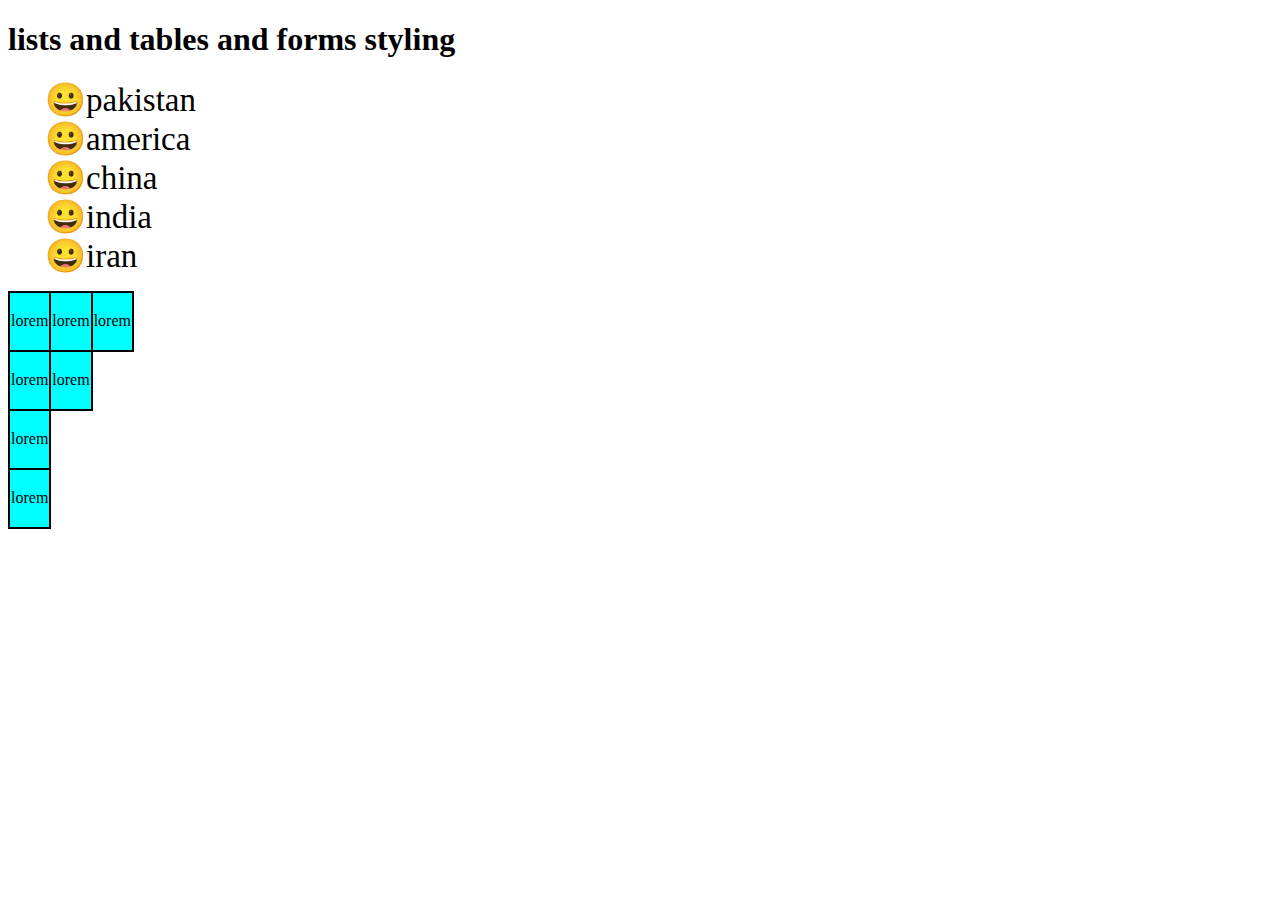
<file: Assigment 10/index.html>
<!DOCTYPE html>
<html lang="en">
  <head>
    <meta charset="UTF-8" />
    <meta name="viewport" content="width=device-width, initial-scale=1.0" />
    <title>Assignment 10</title>
    <link rel="stylesheet" href="./styles.css" />
  </head>
  <body>
    <h1>lists and tables and forms styling</h1>
    <ol type="I">
      <li>pakistan</li>
      <li>america</li>
      <li>china</li>
      <li>india</li>
      <li>iran</li>
    </ol>

    <table>
      <tr>
        <td>lorem</td>
        <td>lorem</td>
        <td>lorem</td>
      </tr>
      <tr>
        <td>lorem</td>
        <td>lorem</td>
      </tr>
      <tr>
        <td>lorem</td>
      </tr>
      <tr>
        <td>lorem</td>
      </tr>
    </table>
  </body>
</html>
</file>
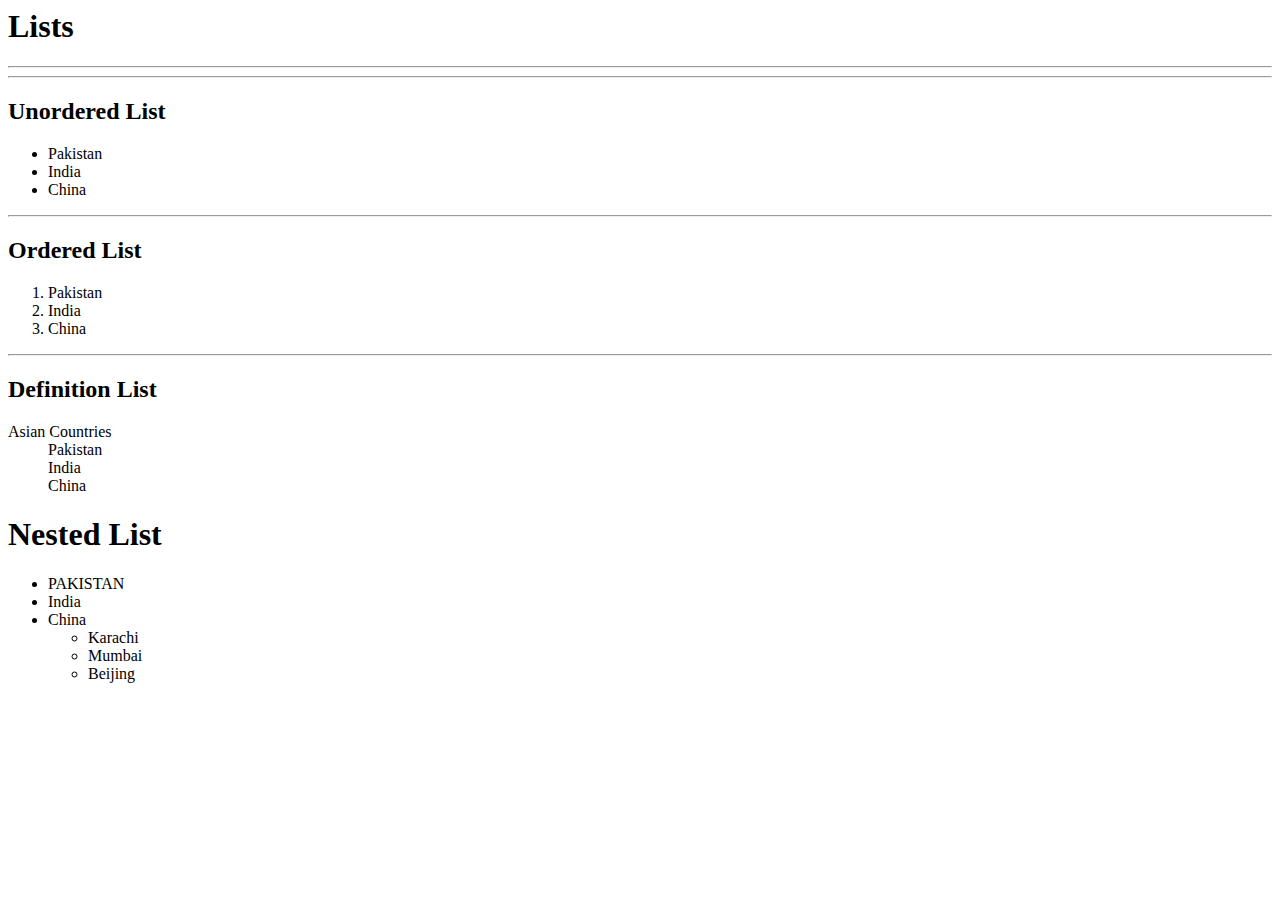
<file: Assignment 3/index.html>
<html >
<head>
    
    <title>Assignment 3</title>
</head>
<body>
    
    <h1>Lists</h1>
    <hr>
    <hr>
    <h2> Unordered List</h2>
    <ul>
        <li>Pakistan</li>
        <li>India</li>
        <li>China</li>
    </ul>
    <hr>
    <h2>Ordered List</h2>
    <ol>
        <li>Pakistan</li>
        <li>India</li>
        <li>China</li>
    </ol>
    <hr>
    <h2>Definition List</h2>
    <dl>
        <dt>Asian Countries</dt>
        <dd>Pakistan</dd>
        <dd>India</dd>
        <dd>China</dd>
    </dl>

    <h1>Nested List</h1>
    <ul>
        <li>PAKISTAN</li>
        <li>India</li>
        <li>China</li>
        <ul>
            <li>Karachi</li>
            <li>Mumbai</li>
            <li>Beijing</li>
        </ul>
    </ul>

</body>
</html>
</file>
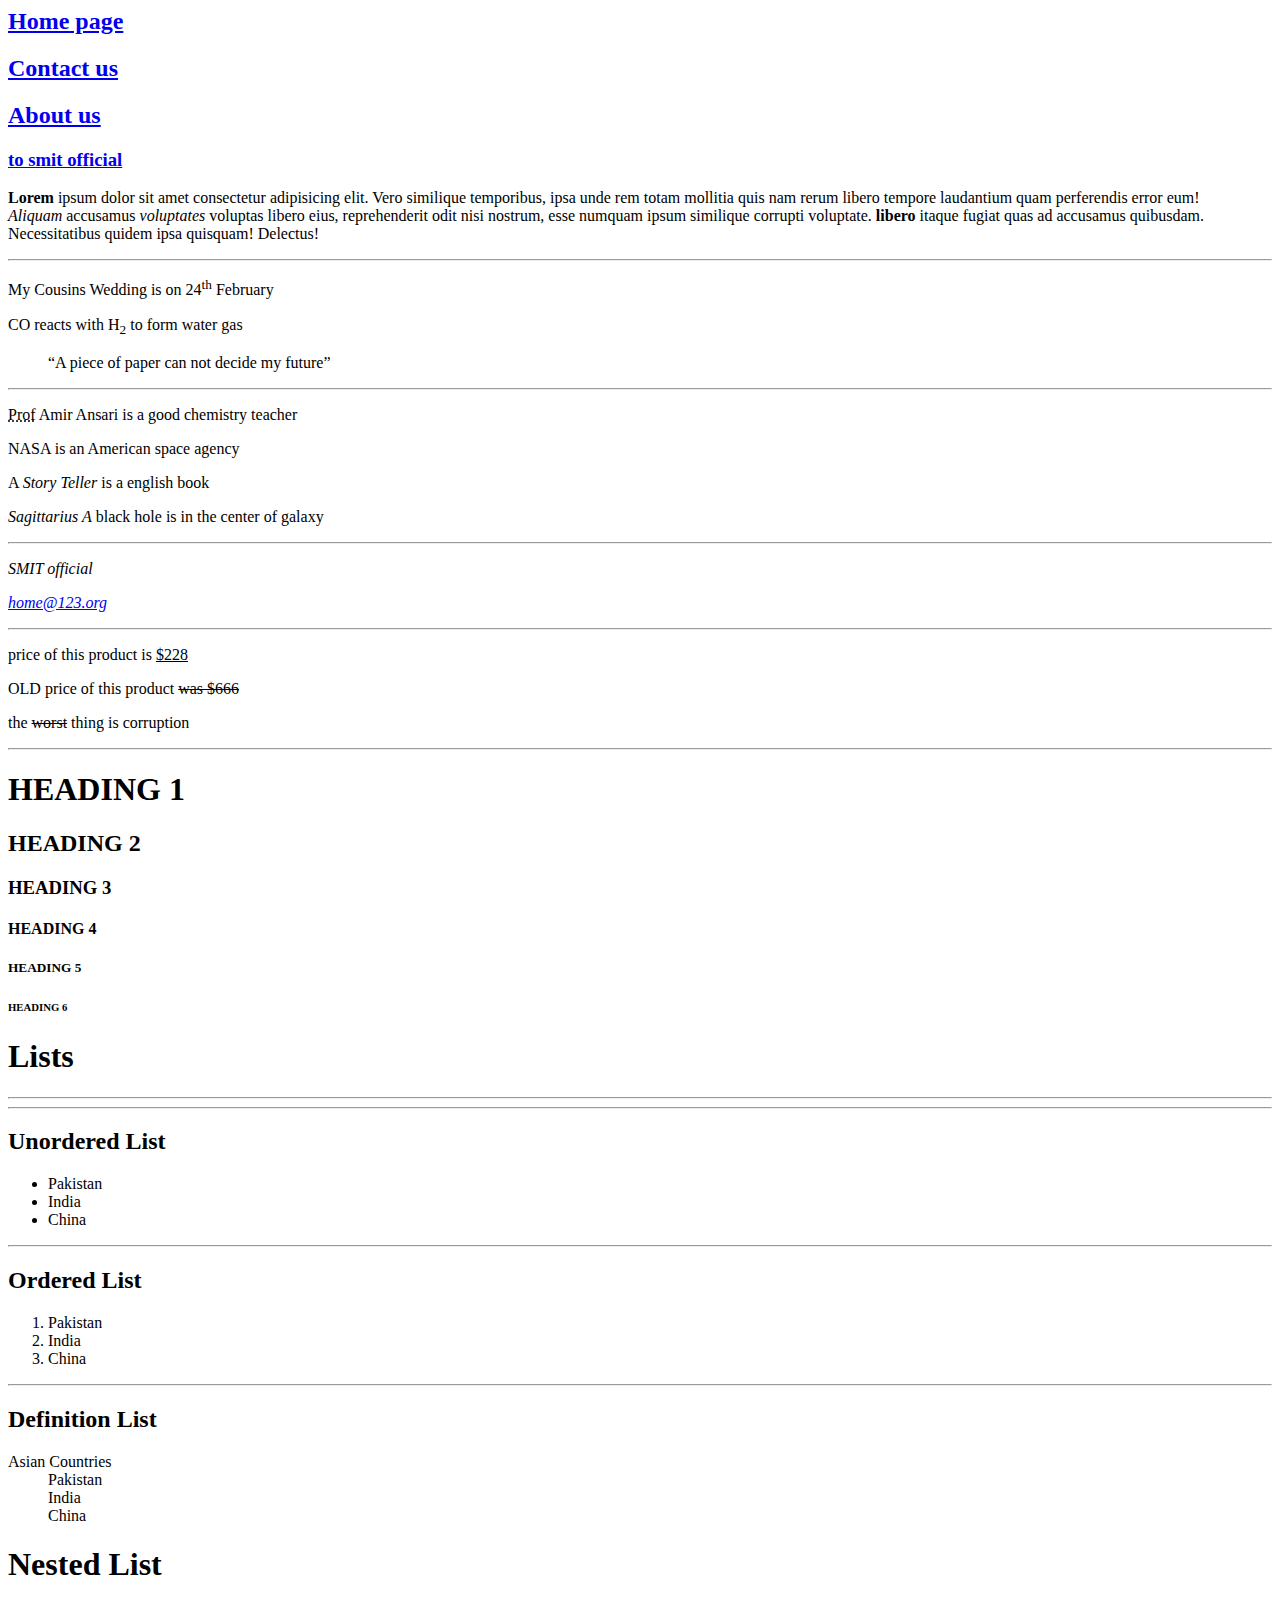
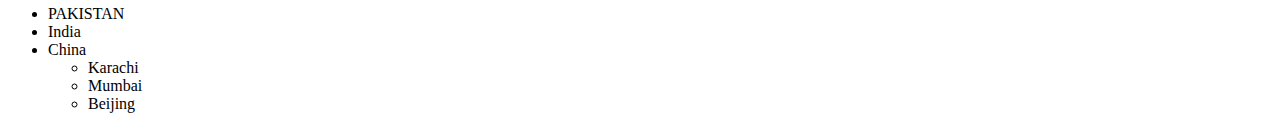
<file: Assignment 4/index.html>
<html>

<head>
    <title>My website</title>
</head>

<body>
    <h2><a href="./index.html" target="_blank">Home page</a></h2>
    <h2><a href="./contactus.html" target="_blank">Contact us</a></h2>
    <h2><a href="./aboutus.html" target="_blank">About us</a></h2>
<h3><a href="#s5">to smit official</a></h3>    
    <p type="eng-us"><b>Lorem </b>ipsum dolor sit amet consectetur adipisicing elit. Vero similique temporibus, ipsa
        unde rem totam mollitia quis nam rerum libero tempore laudantium quam perferendis error eum! <br><i>Aliquam</i>
        accusamus
        <em>voluptates</em> voluptas libero eius, reprehenderit odit nisi nostrum, esse numquam ipsum similique corrupti
        voluptate. <strong> libero</strong> itaque fugiat quas ad accusamus quibusdam. Necessitatibus quidem ipsa
        quisquam!
        Delectus!
    </p>
    <hr>

    <p>My Cousins Wedding is on 24<sup>th</sup> February</p>
    <p>CO reacts with H<sub>2</sub> to form water gas</p>
    <blockquote cite="https://www.shahmeer.com">
        <p><q>A piece of paper can not decide my future</q></p>
    </blockquote>
    <hr>
    <p><abbr title="Professor">Prof</abbr> Amir Ansari is a good chemistry teacher</p>
    <p>
        <acr title="National Aeronautics Space Agency">NASA</acr> is an American space agency
    </p>
    <p>A <cite>Story Teller</cite> is a english book</p>
    <p><dfn>Sagittarius A</dfn> black hole is in the center of galaxy</p>
    <hr>
    <address>
        <p id="s5">SMIT official</p>
        <p><a href="https://www.google.com/imgres?imgurl=https%3A%2F%2Flookaside.fbsbx.com%2Flookaside%2Fcrawler%2Fmedia%2F%3Fmedia_id%3D100063849383004&tbnid=hNLm6A6z7IGBCM&vet=12ahUKEwjUh-TX8ZaDAxXYrycCHSCuBKYQMygAegQIARBz..i&imgrefurl=https%3A%2F%2Fwww.facebook.com%2FSMITHYDERABAD%2F&docid=OEoCXc1ss6xF1M&w=1880&h=1880&q=smit&ved=2ahUKEwjUh-TX8ZaDAxXYrycCHSCuBKYQMygAegQIARBz" target="_blank">
            home@123.org
        </a></p>
        
    </address>
    <hr>
   <p>price of this product is <ins>$228</ins></p>
   <p>OLD price of this product <del>was $666</del></p>
   <p>the <s>worst</s> thing is corruption</p>
    <hr>
    <h1>HEADING 1</h1>
    <h2>HEADING 2</h2>
    <h3>HEADING 3</h3>
    <h4>HEADING 4</h4>
    <h5>HEADING 5</h5>
    <h6>HEADING 6</h6>
    <h1>Lists</h1>
    <hr>
    <hr>
    <h2> Unordered List</h2>
    <ul>
        <li>Pakistan</li>
        <li>India</li>
        <li>China</li>
    </ul>
    <hr>
    <h2>Ordered List</h2>
    <ol>
        <li>Pakistan</li>
        <li>India</li>
        <li>China</li>
    </ol>
    <hr>
    <h2>Definition List</h2>
    <dl>
        <dt>Asian Countries</dt>
        <dd>Pakistan</dd>
        <dd>India</dd>
        <dd>China</dd>
    </dl>

    <h1>Nested List</h1>
    <ul>
        <li>PAKISTAN</li>
        <li>India</li>
        <li>China</li>
        <ul>
            <li>Karachi</li>
            <li>Mumbai</li>
            <li>Beijing</li>
        </ul>
    </ul>
</body>

</html>
</file>
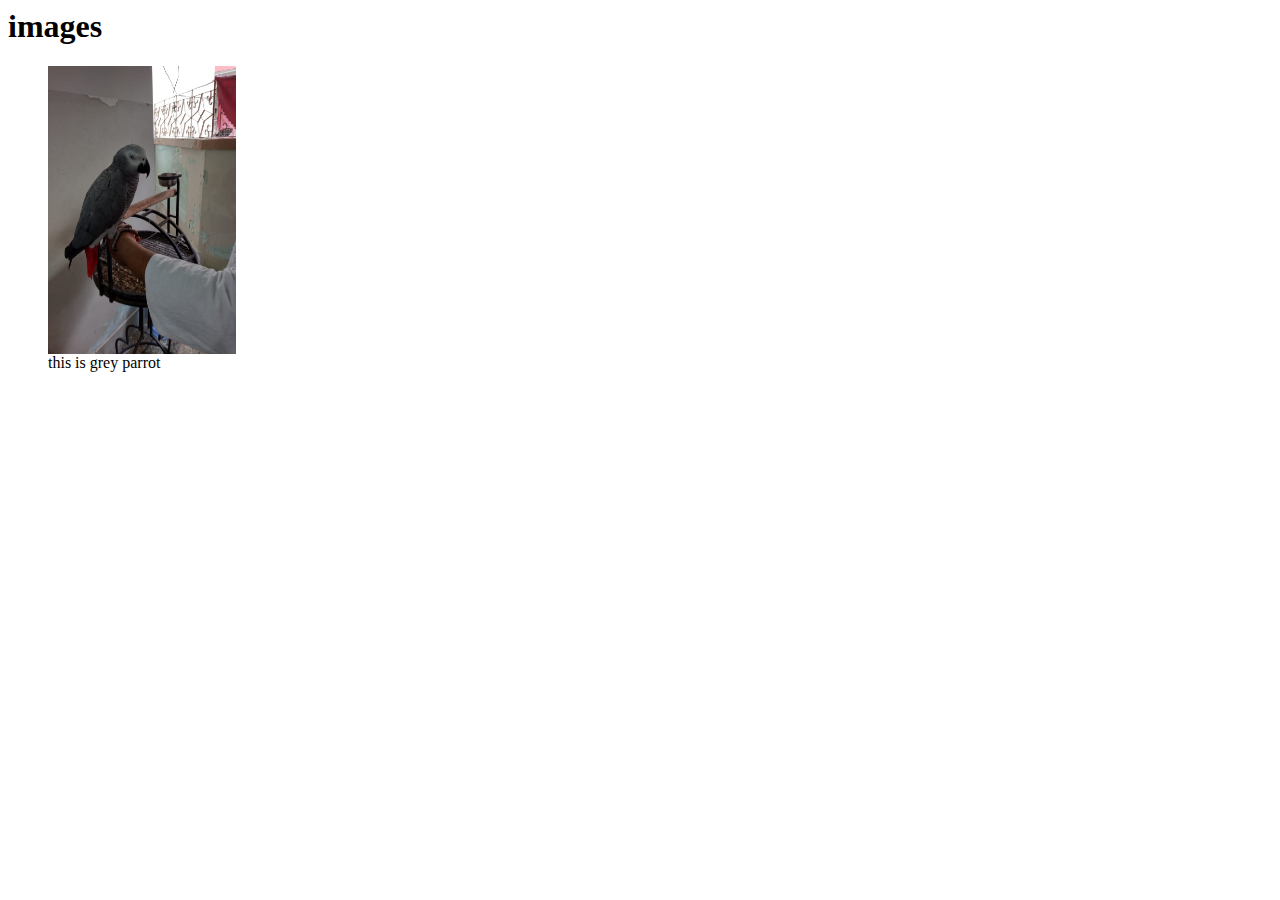
<file: Assignment 5/index.html>
<html>
  <head>
    <title>Class 5</title>
  </head>
  <body>
    <h1>images</h1>

    <figure>
      <img
        src="./IMG-20220808-WA0004.jpg"
        alt="parrot"
        height="288"
        width="188"
      />
      <figcaption>this is grey parrot</figcaption>
    </figure>
  </body>
</html>
</file>
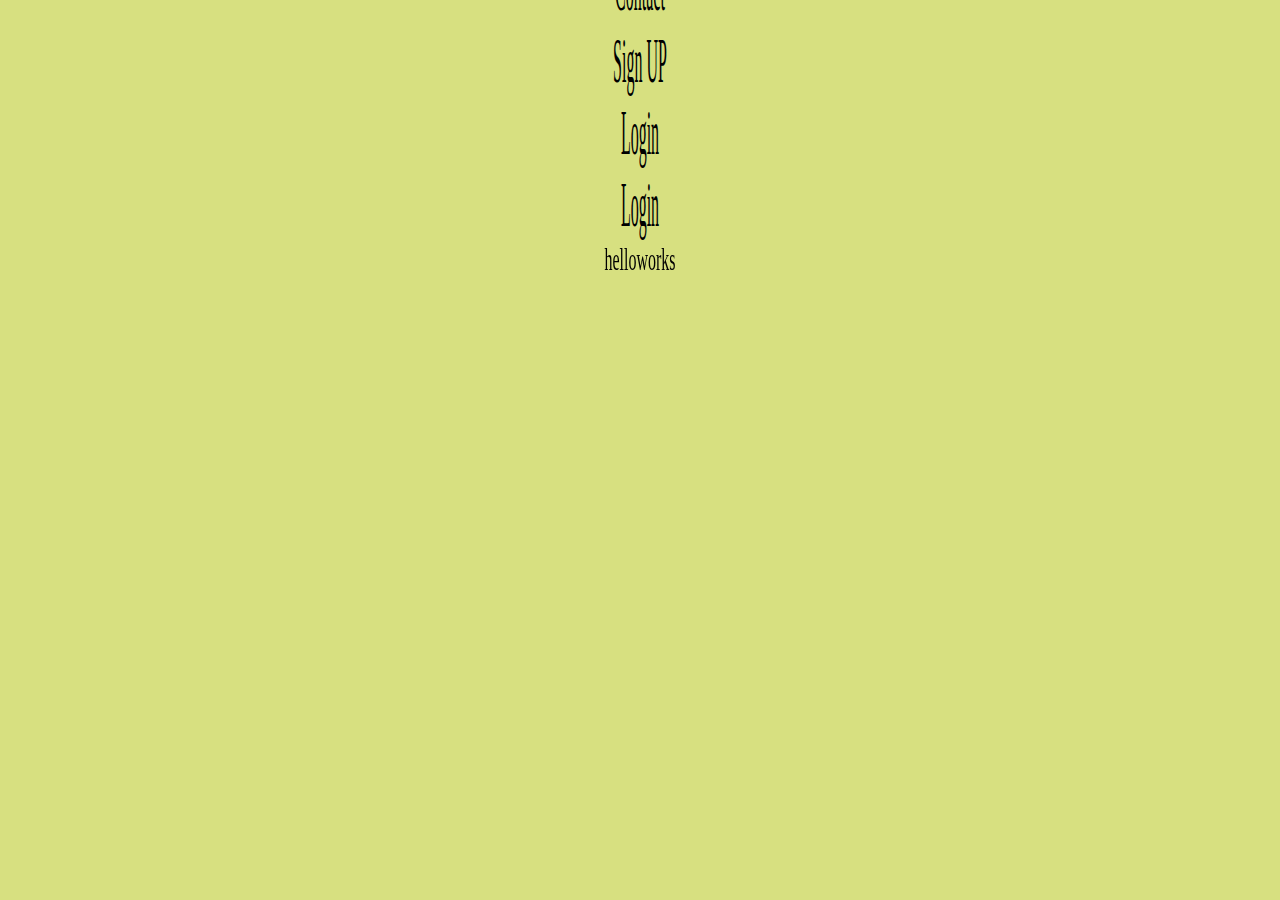
<file: class 17/index.html>
<!DOCTYPE html>
<html lang="en">
  <head>
    <meta charset="UTF-8" />
    <meta name="viewport" content="width=device-width, initial-scale=1.0" />
    <title>class17</title>
    <link rel="stylesheet" href="./styles.css" />
  </head>
  <body>
    <div class="div">
      <li>Home</li>
      <li>About</li>
      <li>Contact</li>
      <li>Sign UP</li>
      <li>Login</li>
      <li>Login</li>
    </div>
    <div class="container">
      <li>helloworks</li>
      <li>helloworks</li>
      <li>helloworks</li>
      <li>helloworks</li>
    </div>
  </body>
</html>
</file>
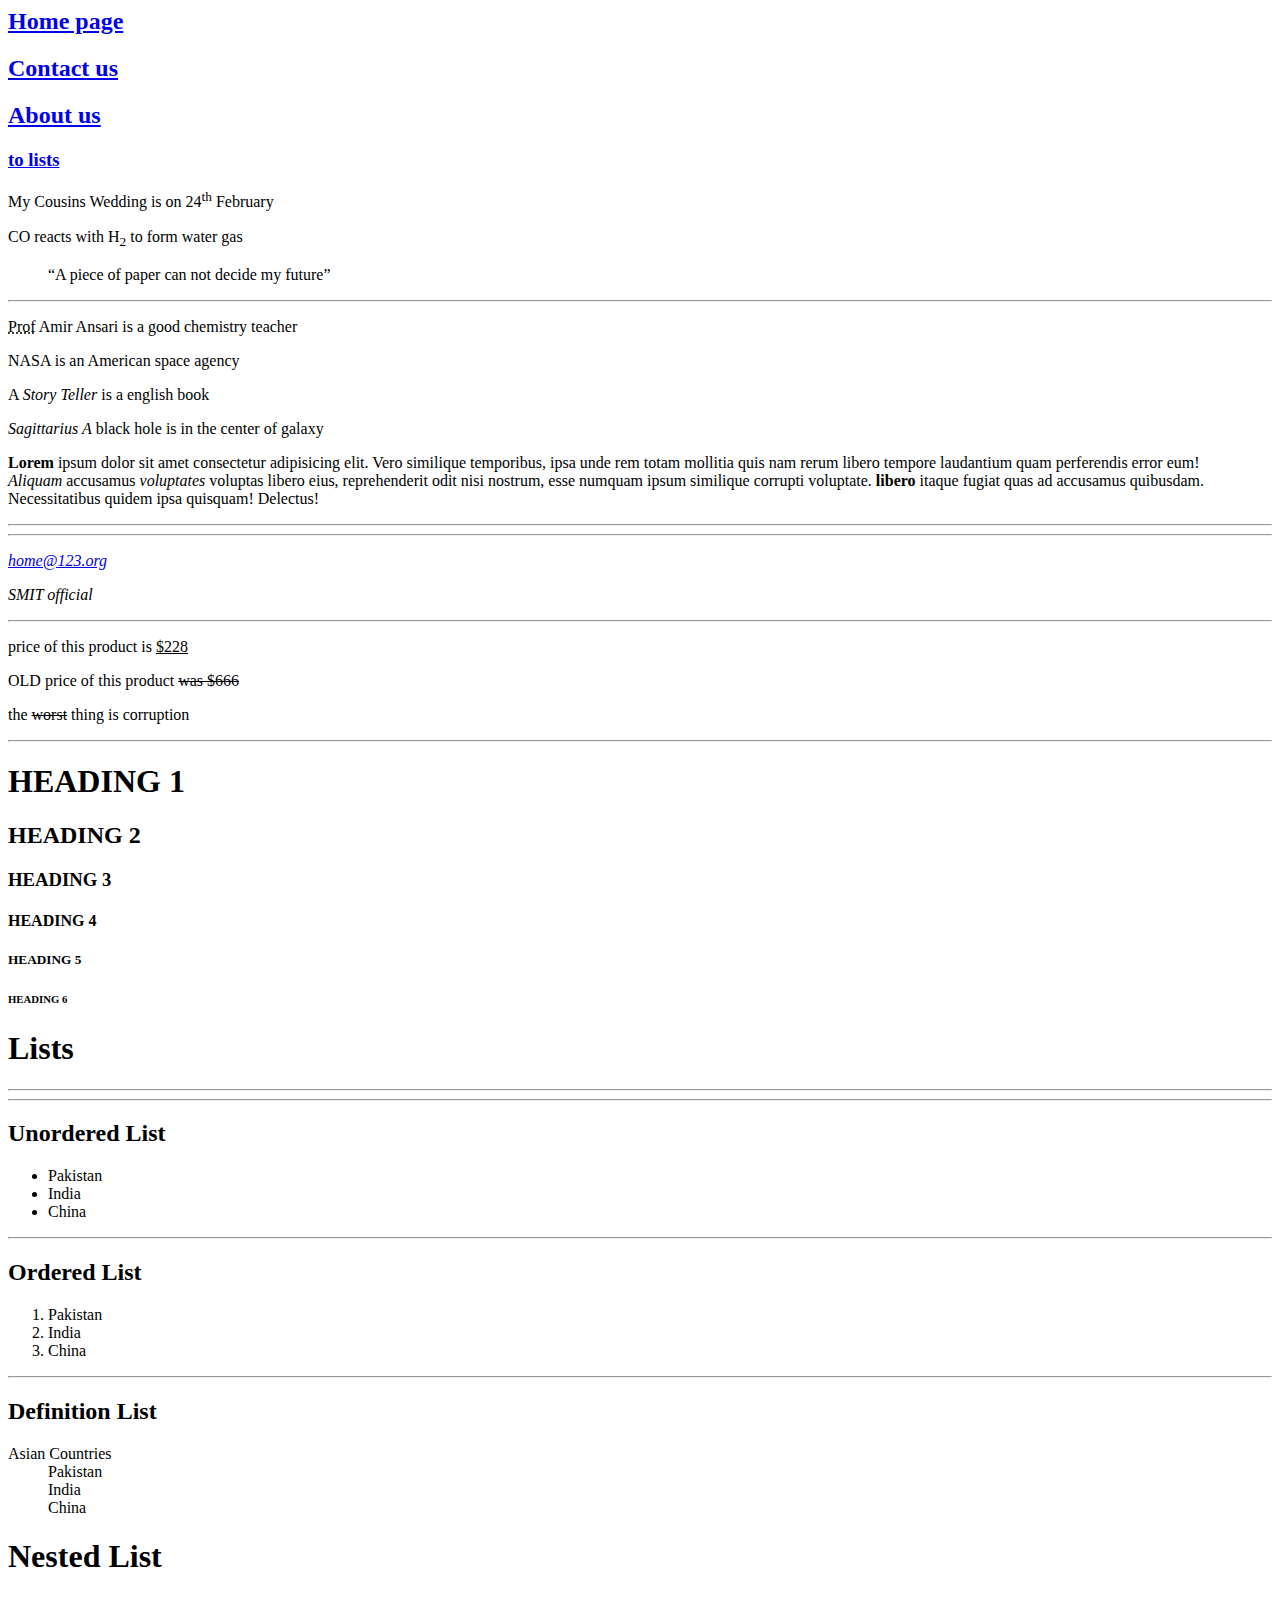
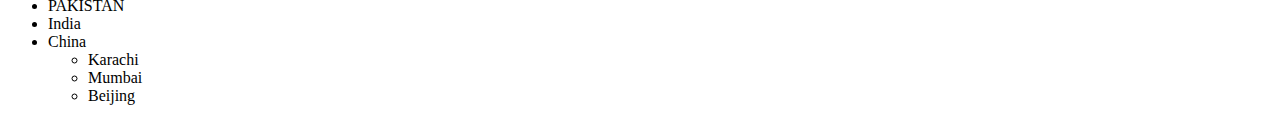
<file: Assignment 4/aboutus.html>
<html>

<head>
    <title>My website</title>
</head>

<body>
    <h2><a href="./index.html">Home page</a></h2>
    <h2><a href="./contactus.html">Contact us</a></h2>
    <h2><a href="./aboutus.html">About us</a></h2>
    <h3><a href="#l5">to lists</a></h3>
    
    <p>My Cousins Wedding is on 24<sup>th</sup> February</p>
    <p>CO reacts with H<sub>2</sub> to form water gas</p>
    <blockquote cite="https://www.shahmeer.com">
        <p><q>A piece of paper can not decide my future</q></p>
    </blockquote>
    <hr>
    <p><abbr title="Professor">Prof</abbr> Amir Ansari is a good chemistry teacher</p>
    <p>
        <acr title="National Aeronautics Space Agency">NASA</acr> is an American space agency
    </p>
    <p>A <cite>Story Teller</cite> is a english book</p>
    <p><dfn>Sagittarius A</dfn> black hole is in the center of galaxy</p>
    <p type="eng-us"><b>Lorem </b>ipsum dolor sit amet consectetur adipisicing elit. Vero similique temporibus, ipsa
        unde rem totam mollitia quis nam rerum libero tempore laudantium quam perferendis error eum! <br><i>Aliquam</i>
        accusamus
        <em>voluptates</em> voluptas libero eius, reprehenderit odit nisi nostrum, esse numquam ipsum similique corrupti
        voluptate. <strong> libero</strong> itaque fugiat quas ad accusamus quibusdam. Necessitatibus quidem ipsa
        quisquam!
        Delectus!
    </p>
    <hr>
    <hr>
    <address>
        <p><a href="https://www.google.com/imgres?imgurl=https%3A%2F%2Flookaside.fbsbx.com%2Flookaside%2Fcrawler%2Fmedia%2F%3Fmedia_id%3D100063849383004&tbnid=hNLm6A6z7IGBCM&vet=12ahUKEwjUh-TX8ZaDAxXYrycCHSCuBKYQMygAegQIARBz..i&imgrefurl=https%3A%2F%2Fwww.facebook.com%2FSMITHYDERABAD%2F&docid=OEoCXc1ss6xF1M&w=1880&h=1880&q=smit&ved=2ahUKEwjUh-TX8ZaDAxXYrycCHSCuBKYQMygAegQIARBz">
            home@123.org
        </a></p>
        <p>SMIT official</p>
    </address>
    <hr>
   <p>price of this product is <ins>$228</ins></p>
   <p>OLD price of this product <del>was $666</del></p>
   <p>the <s>worst</s> thing is corruption</p>
    <hr>
    <h1>HEADING 1</h1>
    <h2>HEADING 2</h2>
    <h3>HEADING 3</h3>
    <h4>HEADING 4</h4>
    <h5>HEADING 5</h5>
    <h6>HEADING 6</h6>
    <h1 id="l5">Lists</h1>
    <hr>
    <hr>
    <h2> Unordered List</h2>
    <ul>
        <li>Pakistan</li>
        <li>India</li>
        <li>China</li>
    </ul>
    <hr>
    <h2>Ordered List</h2>
    <ol>
        <li>Pakistan</li>
        <li>India</li>
        <li>China</li>
    </ol>
    <hr>
    <h2>Definition List</h2>
    <dl>
        <dt>Asian Countries</dt>
        <dd>Pakistan</dd>
        <dd>India</dd>
        <dd>China</dd>
    </dl>

    <h1>Nested List</h1>
    <ul>
        <li>PAKISTAN</li>
        <li>India</li>
        <li>China</li>
        <ul>
            <li>Karachi</li>
            <li>Mumbai</li>
            <li>Beijing</li>
        </ul>
    </ul>
</body>

</html>
</file>
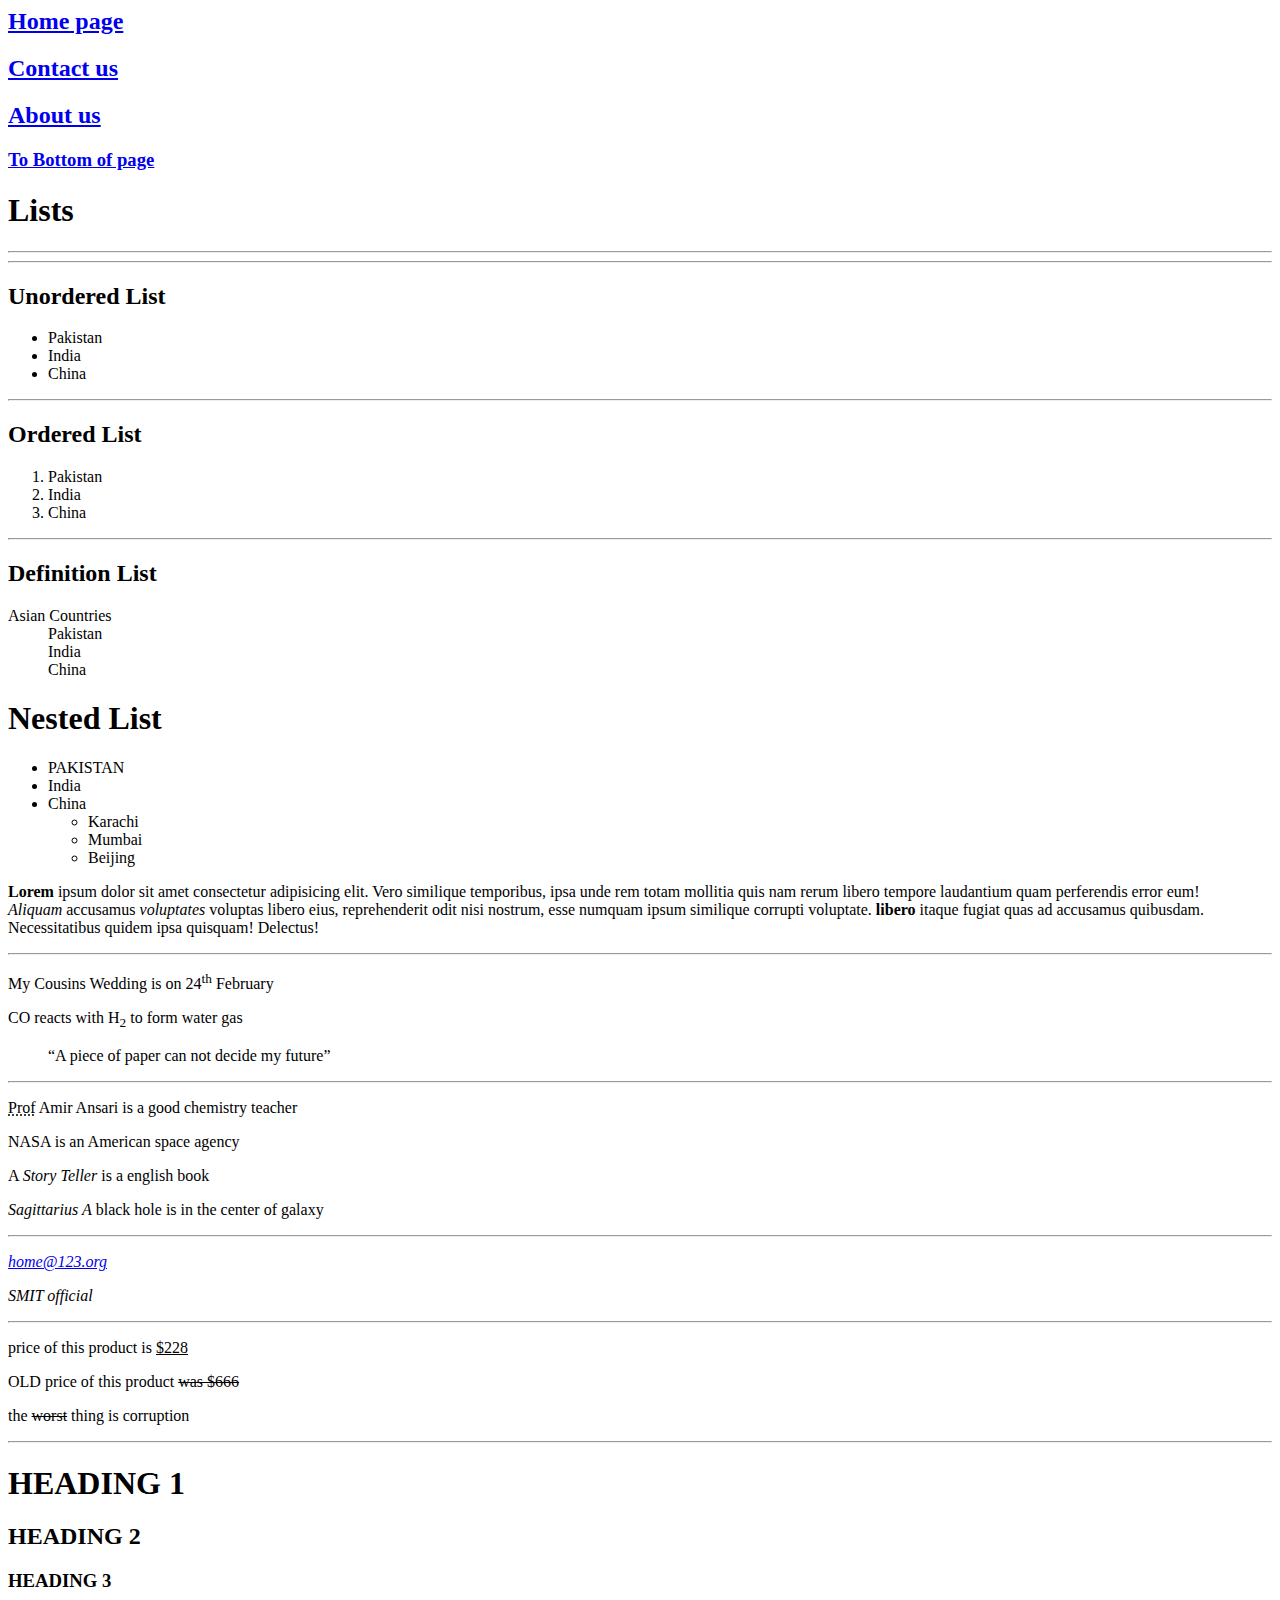
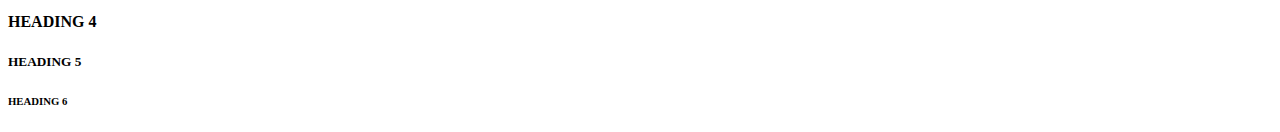
<file: Assignment 4/contactus.html>
<html>

<head>
    <title>My website</title>
</head>

<body>
    <h2><a href="./index.html">Home page</a></h2>
    <h2><a href="./contactus.html">Contact us</a></h2>
    <h2><a href="./aboutus.html">About us</a></h2>
    <h3><a href="#hd 6">To Bottom of page</a></h3>
    <h1>Lists</h1>
    <hr>
    <hr>
    <h2> Unordered List</h2>
    <ul>
        <li>Pakistan</li>
        <li>India</li>
        <li>China</li>
    </ul>
    <hr>
    <h2>Ordered List</h2>
    <ol>
        <li>Pakistan</li>
        <li>India</li>
        <li>China</li>
    </ol>
    <hr>
    <h2>Definition List</h2>
    <dl>
        <dt>Asian Countries</dt>
        <dd>Pakistan</dd>
        <dd>India</dd>
        <dd>China</dd>
    </dl>

    <h1>Nested List</h1>
    <ul>
        <li>PAKISTAN</li>
        <li>India</li>
        <li>China</li>
        <ul>
            <li>Karachi</li>
            <li>Mumbai</li>
            <li>Beijing</li>
        </ul>
    </ul>
    <p type="eng-us"><b>Lorem </b>ipsum dolor sit amet consectetur adipisicing elit. Vero similique temporibus, ipsa
        unde rem totam mollitia quis nam rerum libero tempore laudantium quam perferendis error eum! <br><i>Aliquam</i>
        accusamus
        <em>voluptates</em> voluptas libero eius, reprehenderit odit nisi nostrum, esse numquam ipsum similique corrupti
        voluptate. <strong> libero</strong> itaque fugiat quas ad accusamus quibusdam. Necessitatibus quidem ipsa
        quisquam!
        Delectus!
    </p>
    <hr>

    <p>My Cousins Wedding is on 24<sup>th</sup> February</p>
    <p>CO reacts with H<sub>2</sub> to form water gas</p>
    <blockquote cite="https://www.shahmeer.com">
        <p><q>A piece of paper can not decide my future</q></p>
    </blockquote>
    <hr>
    <p><abbr title="Professor">Prof</abbr> Amir Ansari is a good chemistry teacher</p>
    <p>
        <acr title="National Aeronautics Space Agency">NASA</acr> is an American space agency
    </p>
    <p>A <cite>Story Teller</cite> is a english book</p>
    <p><dfn>Sagittarius A</dfn> black hole is in the center of galaxy</p>
    <hr>
    <address>
        <p><a href="https://www.google.com/imgres?imgurl=https%3A%2F%2Flookaside.fbsbx.com%2Flookaside%2Fcrawler%2Fmedia%2F%3Fmedia_id%3D100063849383004&tbnid=hNLm6A6z7IGBCM&vet=12ahUKEwjUh-TX8ZaDAxXYrycCHSCuBKYQMygAegQIARBz..i&imgrefurl=https%3A%2F%2Fwww.facebook.com%2FSMITHYDERABAD%2F&docid=OEoCXc1ss6xF1M&w=1880&h=1880&q=smit&ved=2ahUKEwjUh-TX8ZaDAxXYrycCHSCuBKYQMygAegQIARBz">
            home@123.org
        </a></p>
        <p>SMIT official</p>
    </address>
    <hr>
   <p>price of this product is <ins>$228</ins></p>
   <p>OLD price of this product <del>was $666</del></p>
   <p>the <s>worst</s> thing is corruption</p>
    <hr>
    <h1>HEADING 1</h1>
    <h2>HEADING 2</h2>
    <h3>HEADING 3</h3>
    <h4>HEADING 4</h4>
    <h5>HEADING 5</h5>
    <h6 id="hd 6">HEADING 6</h6>
    
</body>

</html>
</file>
<file: Assigment 10/styles.css>
ol {
  margin-left: 38px;
}

table {
border-collapse: collapse;
empty-cells: hide;
}

td {
    border: 2px solid black;
    background-color: aqua;
    height: 55px;
}

li::marker,li
{
    content: "😀";
    font-size: 33px;
    cursor:crosshair;
}


/* h1::after{
    content: "😀";
}
h1::before{
    content: "😀";
} */
</file>
<file: class 17/styles.css>
.div, :hover {
    background-color: rgb(215, 224, 128);
    box-sizing: border-box;
    text-align: center;
    transform: scale(1,2);
    transition: transform 1s linear ;
} 
    

li  {
 display: inline-block; 
 padding-left: 4px;
 padding-right: 4px;
 
 cursor: pointer;
 display: block;
 
}
.container {
    
}
</file>
